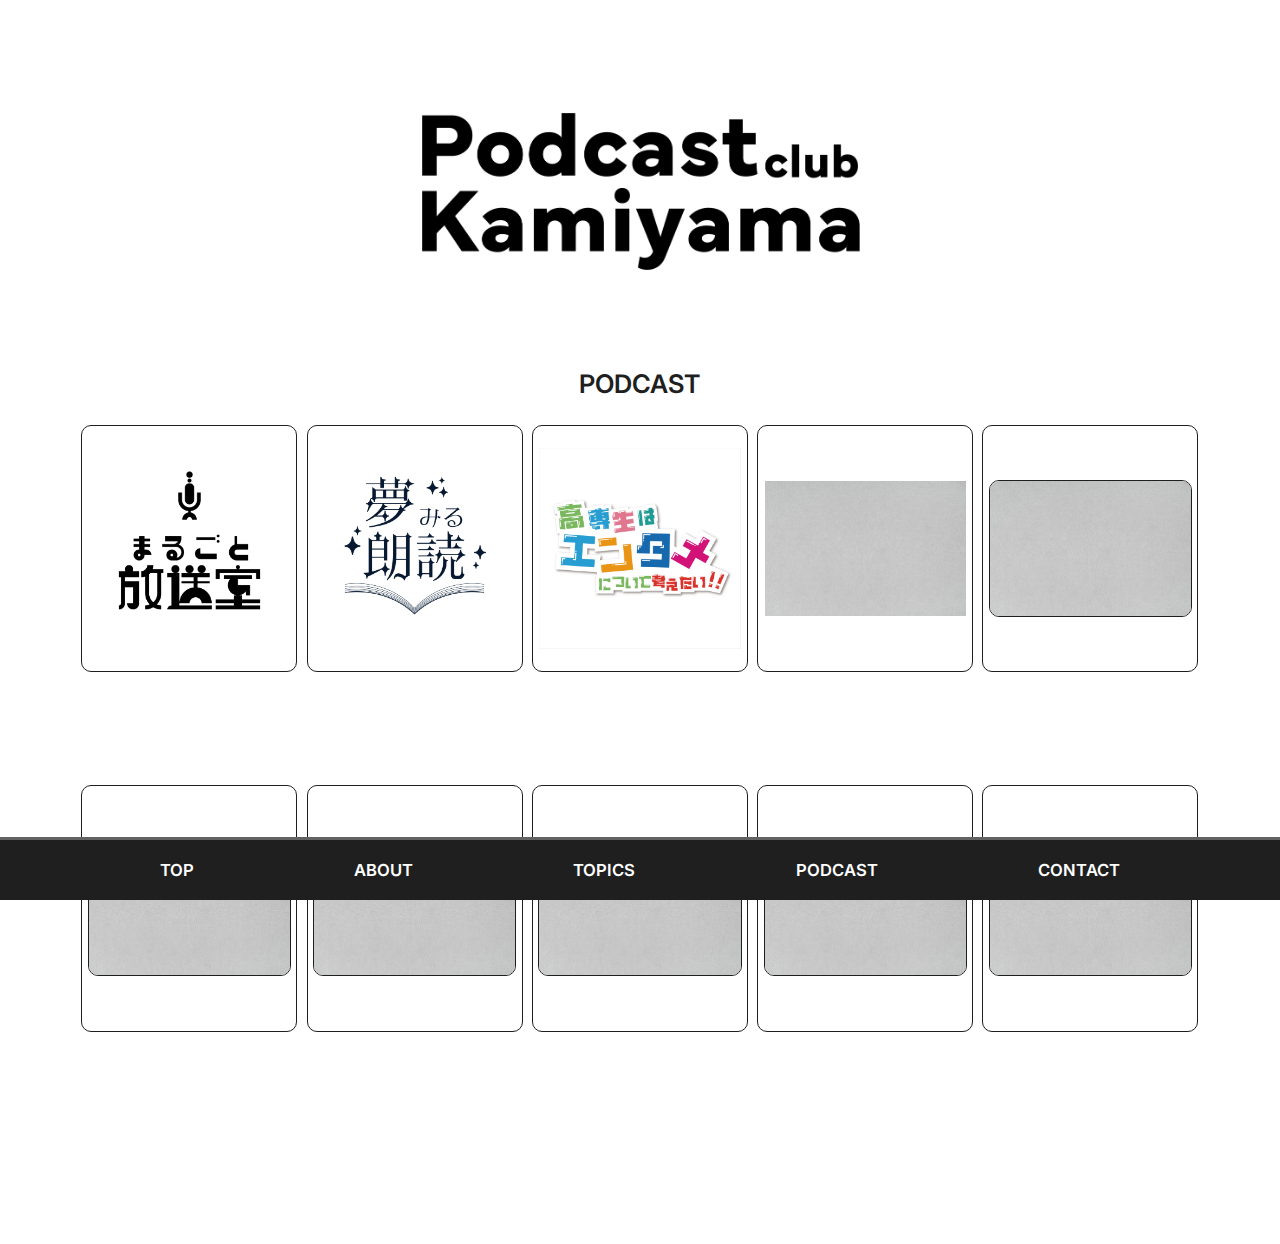
<file: index.html>
<!DOCTYPE html>
<html lang="ja">
<head prefix="og: http://ogp.me/ns# fb: http://ogp.me/ns/fb# article: http://ogp.me/ns/article#">
    <meta charset="utf-8">
    <title>Podcast club</title>
    <meta name="viewport" content="width=device-width,initial-scale=1.0">
    <meta name="description" content="ただの高校生が、ただの日常に、ただの飾らない声を届ける。">
    <!--TwitterなどのSNSでシェアされた時のタグ-->
    <meta property="og:site_name" content="Podcast club" />
    <meta property="og:type" content="website" />
    <meta property="og:title" content="Podcast club">
    <meta property="og:description" content="ただの高校生が、ただの日常に、ただの飾らない声を届ける。">
    <meta property="og:url" content="サイトURL">
    <meta property="og:image" content="画像のURL">
    <!--画像小バージョン(どちらかを書く)-->
    <meta name="twitter:card" content="summary">
    <!--画像大バージョン-->
    <meta name="twitter:card" content="summary_large_image">
    <!--以下省略-->
    <link rel="preconnect" href="https://fonts.googleapis.com">
    <link rel="preconnect" href="https://fonts.gstatic.com" crossorigin>
    <link href="https://fonts.googleapis.com/css2?family=Inter:wght@100..900&display=swap" rel="stylesheet">
</head>
<head>
    <meta charset="UTF-8">
    <meta name="viewport" content="width=device-width, initial-scale=1.0">
    <title>Podcast club</title>
    <link rel="stylesheet" href="css/stylesheet.css">
    <link rel="stylesheet" href="css/font.css">
    <link rel="stylesheet" href="css/navigation.css">
</head>
<body>
    <nav>
        <div class="nav-bar size6 black a-none">
            <a href="index.html" id="linkA" class="transition-link">TOP</a>
            <a href="about.html" id="linkB" class="transition-link">ABOUT</a>
            <a href="404.html" id="linkC" class="transition-link">TOPICS</a>
            <a href="podcast.html" id="linkD" class="transition-link">PODCAST</a>
            <a href="404.html" id="linkE" class="transition-link">CONTACT</a>
        </div>
    </nav>

    <div class="main">
        <div class="main-title">
            <img src="assets/podcast-title.png" class="margin"alt="">
            <p class="size4 black">PODCAST</p>
        </div>
        <div class="container">
            <div class="post cursor">
                <a href="podcast1.html" class="content transition-link"><img src="assets/index/marugoto-black.png" alt="" class=""></a>
            </div>
            <div class="post cursor">
                <a href="podcast2.html" class="content transition-link"><img src="assets/index/rodoku-black.png" alt="" class=""></a>
            </div>
            <div class="post cursor">
                <a href="podcast3.html" class="content transition-link"><img src="assets/podcast3/234234234.png" alt="" class=""></a>
            </div>
            <div class="post">
                <a href="index.html" class="content"><img src="assets/index/gray.jpeg" alt="" class=""></a>
            </div>
            <div class="post">
                <a href="index.html" class="content"><img src="assets/index/gray.jpeg" alt="" class="post"></a>
            </div>
            <div class="post">
                <a href="index.html" class="content"><img src="assets/index/gray.jpeg" alt="" class="post"></a>
            </div>
            <div class="post">
                <a href="index.html" class="content"><img src="assets/index/gray.jpeg" alt="" class="post"></a>
            </div>
            <div class="post">
                <a href="index.html" class="content"><img src="assets/index/gray.jpeg" alt="" class="post"></a>
            </div>
            <div class="post">
                <a href="index.html" class="content"><img src="assets/index/gray.jpeg" alt="" class="post"></a>
            </div>
            <div class="post">
                <a href="index.html" class="content"><img src="assets/index/gray.jpeg" alt="" class="post"></a>
            </div>
        </div>
    </div>

<script src="js/transition.js"></script>
</body>
</html>
</file>
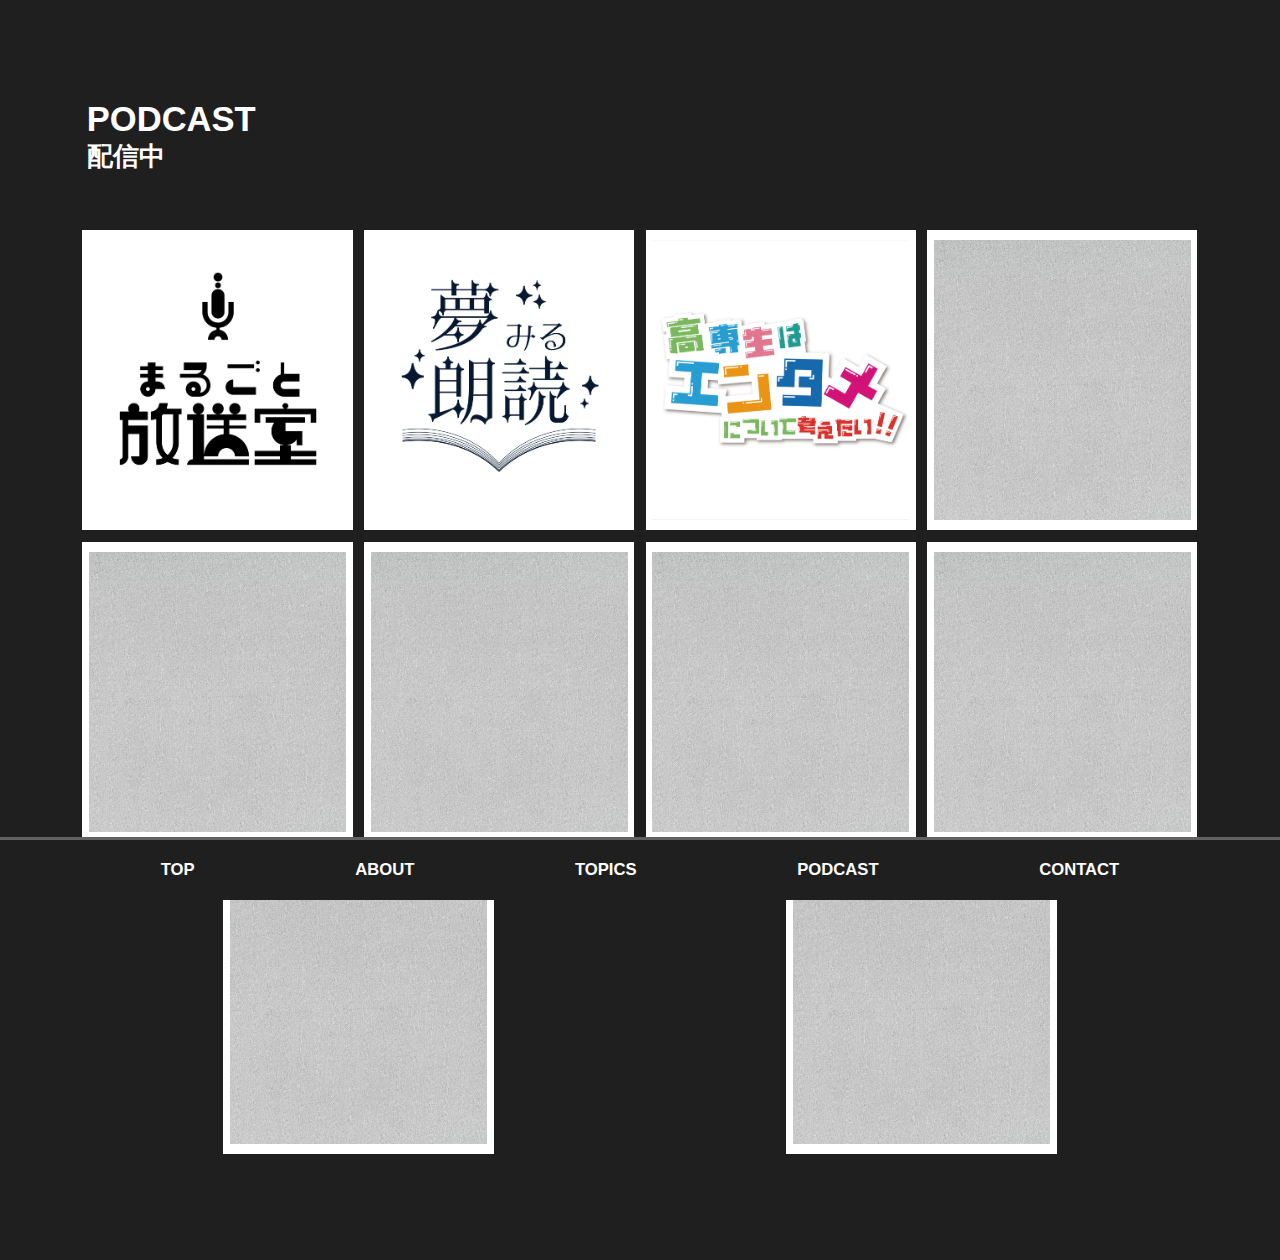
<file: podcast.html>
<!DOCTYPE html>
<html lang="ja">
<head prefix="og: http://ogp.me/ns# fb: http://ogp.me/ns/fb# article: http://ogp.me/ns/article#">
    <meta charset="utf-8">
    <title>Podcast club</title>
    <meta name="viewport" content="width=device-width,initial-scale=1.0">
    <meta name="description" content="ただの高校生が、ただの日常に、ただの飾らない声を届ける。">
    <!--TwitterなどのSNSでシェアされた時のタグ-->
    <meta property="og:site_name" content="Podcast club" />
    <meta property="og:type" content="website" />
    <meta property="og:title" content="Podcast club">
    <meta property="og:description" content="ただの高校生が、ただの日常に、ただの飾らない声を届ける。">
    <meta property="og:url" content="サイトURL">
    <meta property="og:image" content="画像のURL">
    <!--画像小バージョン(どちらかを書く)-->
    <meta name="twitter:card" content="summary">
    <!--画像大バージョン-->
    <meta name="twitter:card" content="summary_large_image">
    <!--以下省略-->
</head>
<head>
    <meta charset="UTF-8">
    <meta name="viewport" content="width=device-width, initial-scale=1.0">
    <title>Podcast club</title>
    <link rel="stylesheet" href="css/podcast.css">
    <link rel="stylesheet" href="css/font.css">
    <link rel="stylesheet" href="css/navigation.css">
</head>
<body>
    <nav>
        <div class="nav-bar size6 black a-none">
            <a href="index.html" id="linkA" class="transition-link">TOP</a>
            <a href="about.html" id="linkB" class="transition-link">ABOUT</a>
            <a href="404.html" id="linkC" class="transition-link">TOPICS</a>
            <a href="podcast.html" id="linkD" class="transition-link">PODCAST</a>
            <a href="404.html" id="linkE" class="transition-link">CONTACT</a>
        </div>
    </nav>

    <div class="main">
        <div class="main-title">
            <p class="size3 black padnone">PODCAST</p>
            <p class="size4 black padnone">配信中</p>
        </div>
        <div class="container">
            <div class="post">
                <a href="podcast1.html" class="content transition-link"><img src="assets/index/marugoto-black.png" alt="" class="post"></a>
            </div>
            <div class="post">
                <a href="podcast2.html" class="content transition-link"><img src="assets/index/rodoku-black.png" alt="" class="post"></a>
            </div>
            <div class="post">
                <a href="podcast3.html" class="content transition-link"><img src="assets/podcast3/234234234.png" alt="" class="post"></a>
            </div>
            <div class="post">
                <a href="index.html" class="content"><img src="assets/index/gray.jpeg" alt="" class="post"></a>
            </div>
            <div class="post">
                <a href="index.html" class="content"><img src="assets/index/gray.jpeg" alt="" class="post"></a>
            </div>
            <div class="post">
                <a href="index.html" class="content"><img src="assets/index/gray.jpeg" alt="" class="post"></a>
            </div>
            <div class="post">
                <a href="index.html" class="content"><img src="assets/index/gray.jpeg" alt="" class="post"></a>
            </div>
            <div class="post">
                <a href="index.html" class="content"><img src="assets/index/gray.jpeg" alt="" class="post"></a>
            </div>
            <div class="post">
                <a href="index.html" class="content"><img src="assets/index/gray.jpeg" alt="" class="post"></a>
            </div>
            <div class="post">
                <a href="index.html" class="content"><img src="assets/index/gray.jpeg" alt="" class="post"></a>
            </div>
        </div>
    </div>

<script src="js/transition.js"></script>
</body>
</html>
</file>
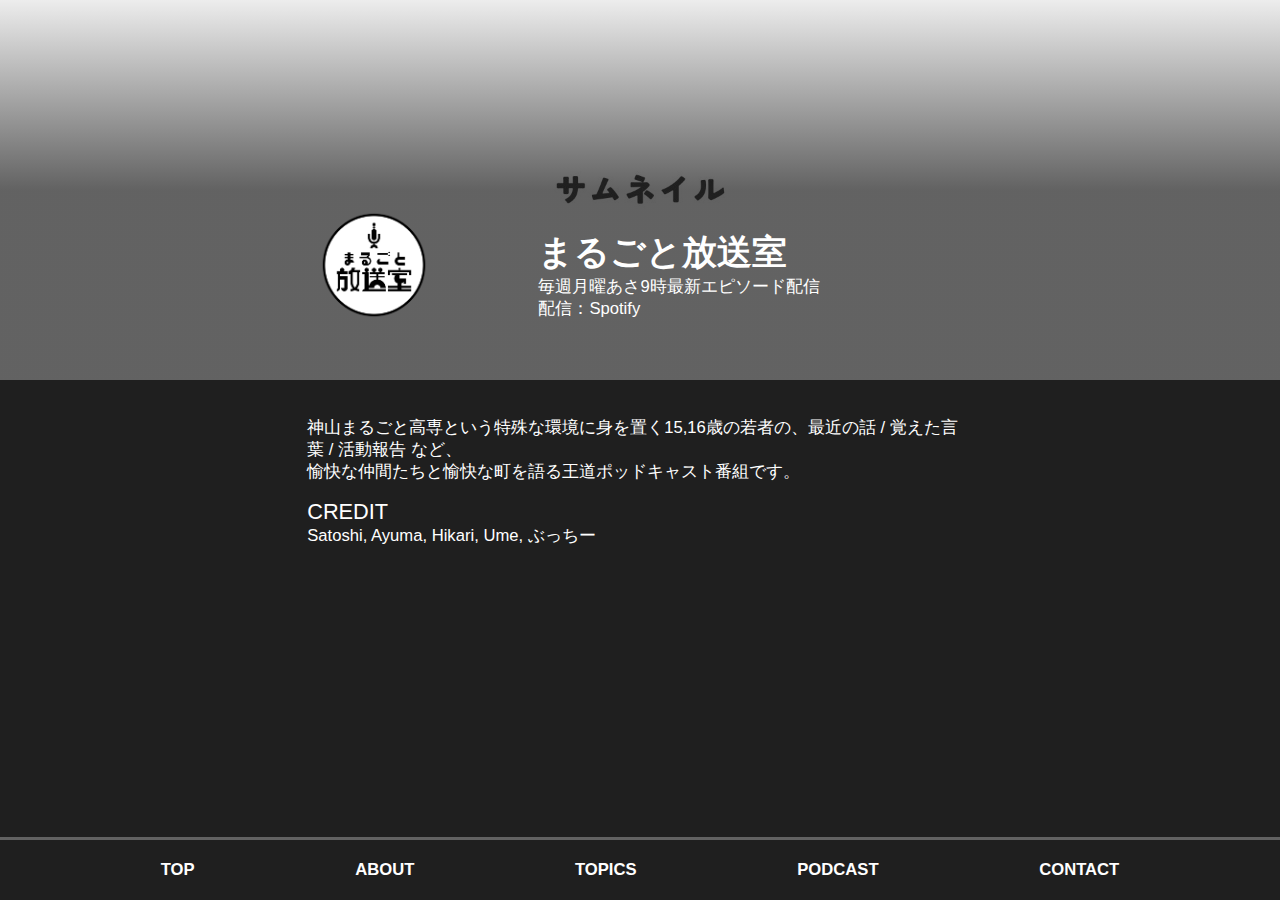
<file: podcast1.html>
<!DOCTYPE html>
<html lang="ja">
<head prefix="og: http://ogp.me/ns# fb: http://ogp.me/ns/fb# article: http://ogp.me/ns/article#">
    <meta charset="utf-8">
    <title>Podcast club</title>
    <meta name="viewport" content="width=device-width,initial-scale=1.0">
    <meta name="description" content="ただの高校生が、ただの日常に、ただの飾らない声を届ける。">
    <!--TwitterなどのSNSでシェアされた時のタグ-->
    <meta property="og:site_name" content="Podcast club" />
    <meta property="og:type" content="website" />
    <meta property="og:title" content="Podcast club">
    <meta property="og:description" content="ただの高校生が、ただの日常に、ただの飾らない声を届ける。">
    <meta property="og:url" content="サイトURL">
    <meta property="og:image" content="画像のURL">
    <!--画像小バージョン(どちらかを書く)-->
    <meta name="twitter:card" content="summary">
    <!--画像大バージョン-->
    <meta name="twitter:card" content="summary_large_image">
    <!--以下省略-->
</head>
<head>
    <meta charset="UTF-8">
    <meta name="viewport" content="width=device-width, initial-scale=1.0">
    <title>Podcast club</title>
    <link rel="stylesheet" href="css/podcast1.css">
    <link rel="stylesheet" href="css/font.css">
    <link rel="stylesheet" href="css/navigation.css">
</head>
<body>
    <nav>
        <div class="nav-bar size6 black a-none">
            <a href="index.html" id="linkA" class="transition-link">TOP</a>
            <a href="about.html" id="linkB" class="transition-link">ABOUT</a>
            <a href="404.html" id="linkC" class="transition-link">TOPICS</a>
            <a href="podcast.html" id="linkD" class="transition-link">PODCAST</a>
            <a href="404.html" id="linkE" class="transition-link">CONTACT</a>
        </div>
    </nav>

    <div class="header">
        <img src="assets/podcast1/sumnaile.jpg" alt="" class="header-img">
        <div class="gray-cover"></div>
        <div class="header-title">
            <img src="assets/podcast1/marugoto-logo.png" alt="">
            <div class="header-sub">
                <p class="size3 black padnone">まるごと放送室</p>
                <p class="size6 bold padnone">毎週月曜あさ9時最新エピソード配信<br>配信：Spotify</p>
            </div>
        </div>
    </div>
    <div class="content">
        <div class="description">
            <p class="size6 regular">神山まるごと高専という特殊な環境に身を置く15,16歳の若者の、最近の話 / 覚えた言葉 / 活動報告 など、<br>愉快な仲間たちと愉快な町を語る王道ポッドキャスト番組です。</p>
            <p class="size5 bold padnone">CREDIT</p>
            <p class="size6 light padnone">Satoshi, Ayuma, Hikari, Ume, ぶっちー</p>
        </div>
    </div>

    <div class="main">

    </div>

<script src="js/transition.js"></script>
</body>
</html>
</file>
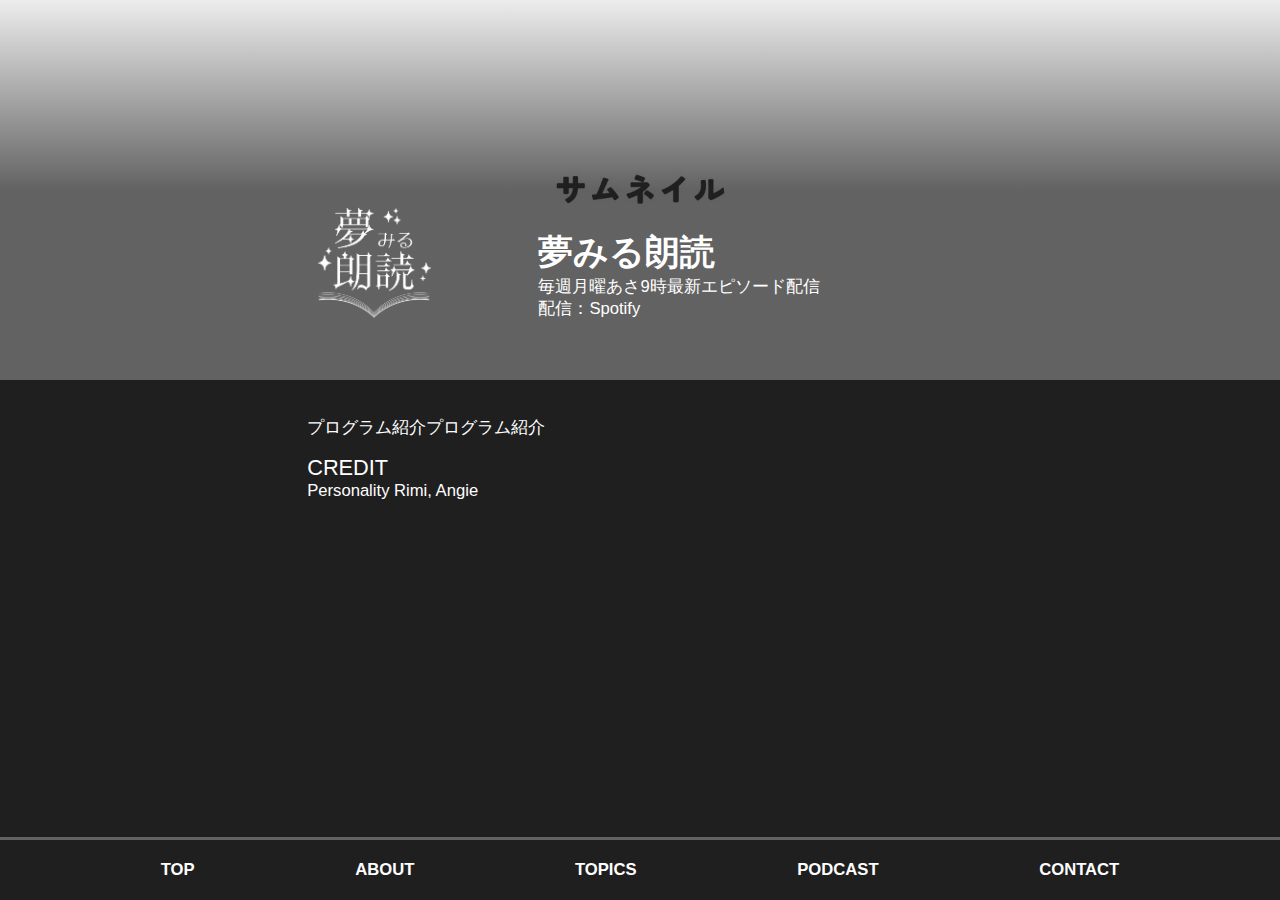
<file: podcast2.html>
<!DOCTYPE html>
<html lang="ja">
<head prefix="og: http://ogp.me/ns# fb: http://ogp.me/ns/fb# article: http://ogp.me/ns/article#">
    <meta charset="utf-8">
    <title>Podcast club</title>
    <meta name="viewport" content="width=device-width,initial-scale=1.0">
    <meta name="description" content="ただの高校生が、ただの日常に、ただの飾らない声を届ける。">
    <!--TwitterなどのSNSでシェアされた時のタグ-->
    <meta property="og:site_name" content="Podcast club" />
    <meta property="og:type" content="website" />
    <meta property="og:title" content="Podcast club">
    <meta property="og:description" content="ただの高校生が、ただの日常に、ただの飾らない声を届ける。">
    <meta property="og:url" content="サイトURL">
    <meta property="og:image" content="画像のURL">
    <!--画像小バージョン(どちらかを書く)-->
    <meta name="twitter:card" content="summary">
    <!--画像大バージョン-->
    <meta name="twitter:card" content="summary_large_image">
    <!--以下省略-->
</head>
<head>
    <meta charset="UTF-8">
    <meta name="viewport" content="width=device-width, initial-scale=1.0">
    <title>Podcast club</title>
    <link rel="stylesheet" href="css/podcast1.css">
    <link rel="stylesheet" href="css/font.css">
    <link rel="stylesheet" href="css/navigation.css">
</head>
<body>
    <nav>
        <div class="nav-bar size6 black a-none">
            <a href="index.html" id="linkA" class="transition-link">TOP</a>
            <a href="about.html" id="linkB" class="transition-link">ABOUT</a>
            <a href="404.html" id="linkC" class="transition-link">TOPICS</a>
            <a href="podcast.html" id="linkD" class="transition-link">PODCAST</a>
            <a href="404.html" id="linkE" class="transition-link">CONTACT</a>
        </div>
    </nav>

    <div class="header">
        <img src="assets/podcast2/sumnaile.jpg" alt="" class="header-img">
        <div class="gray-cover"></div>
        <div class="header-title">
            <img src="assets/podcast2/rodoku-logo.png" alt="">
            <div class="header-sub">
                <p class="size3 black padnone">夢みる朗読</p>
                <p class="size6 bold padnone">毎週月曜あさ9時最新エピソード配信<br>配信：Spotify</p>
            </div>
        </div>
    </div>
    <div class="content">
        <div class="description">
            <p class="size6 regular">プログラム紹介プログラム紹介</p>
            <p class="size5 bold padnone">CREDIT</p>
            <p class="size6 light padnone">Personality Rimi, Angie</p>
        </div>
    </div>

    <div class="main">

    </div>

<script src="js/transition.js"></script>
</body>
</html>
</file>
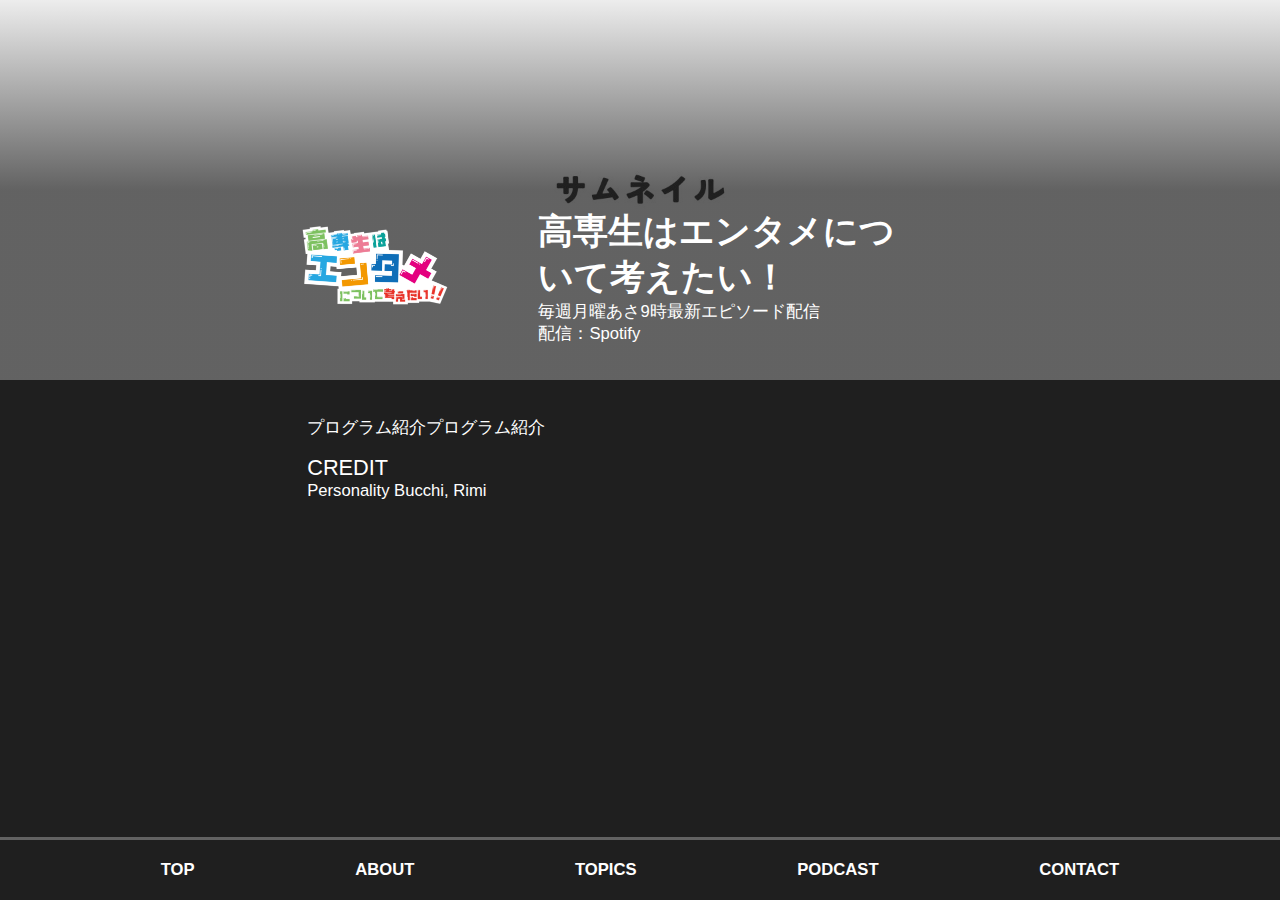
<file: podcast3.html>
<!DOCTYPE html>
<html lang="ja">
<head prefix="og: http://ogp.me/ns# fb: http://ogp.me/ns/fb# article: http://ogp.me/ns/article#">
    <meta charset="utf-8">
    <title>Podcast club</title>
    <meta name="viewport" content="width=device-width,initial-scale=1.0">
    <meta name="description" content="ただの高校生が、ただの日常に、ただの飾らない声を届ける。">
    <!--TwitterなどのSNSでシェアされた時のタグ-->
    <meta property="og:site_name" content="Podcast club" />
    <meta property="og:type" content="website" />
    <meta property="og:title" content="Podcast club">
    <meta property="og:description" content="ただの高校生が、ただの日常に、ただの飾らない声を届ける。">
    <meta property="og:url" content="サイトURL">
    <meta property="og:image" content="画像のURL">
    <!--画像小バージョン(どちらかを書く)-->
    <meta name="twitter:card" content="summary">
    <!--画像大バージョン-->
    <meta name="twitter:card" content="summary_large_image">
    <!--以下省略-->
</head>
<head>
    <meta charset="UTF-8">
    <meta name="viewport" content="width=device-width, initial-scale=1.0">
    <title>Podcast club</title>
    <link rel="stylesheet" href="css/podcast1.css">
    <link rel="stylesheet" href="css/font.css">
    <link rel="stylesheet" href="css/navigation.css">
</head>
<body>
    <nav>
        <div class="nav-bar size6 black a-none">
            <a href="index.html" id="linkA" class="transition-link">TOP</a>
            <a href="about.html" id="linkB" class="transition-link">ABOUT</a>
            <a href="404.html" id="linkC" class="transition-link">TOPICS</a>
            <a href="podcast.html" id="linkD" class="transition-link">PODCAST</a>
            <a href="404.html" id="linkE" class="transition-link">CONTACT</a>
        </div>
    </nav>

    <div class="header">
        <img src="assets/podcast2/sumnaile.jpg" alt="" class="header-img">
        <div class="gray-cover"></div>
        <div class="header-title">
            <img src="assets/podcast3/entame.png" alt="">
            <div class="header-sub">
                <p class="size3 black padnone">高専生はエンタメについて考えたい！</p>
                <p class="size6 bold padnone">毎週月曜あさ9時最新エピソード配信<br>配信：Spotify</p>
            </div>
        </div>
    </div>
    <div class="content">
        <div class="description">
            <p class="size6 regular">プログラム紹介プログラム紹介</p>
            <p class="size5 bold padnone">CREDIT</p>
            <p class="size6 light padnone">Personality Bucchi, Rimi</p>
        </div>
    </div>

    <div class="main">

    </div>

<script src="js/transition.js"></script>
</body>
</html>
</file>
<file: css/stylesheet.css>
body {
    transition: opacity 0.5s ease;
    background-color: white;

}

body.fade-out {
    opacity: 0;
}

.main {
    justify-content: center;
    width: 88%;
    margin: auto;
    margin-top: 100px;
    padding-bottom: 100px;

    color: #1F1F1F;
}

.container {
    display: flex;
    justify-content: flex-start;
    flex-wrap: wrap;
    width: 100%;
    padding: auto;
}

.post {
    flex: 0 0 19%; /* 各ポストが全体の25%の幅を持つ */
    height: 245px;

    margin: auto;
    display: flex;
    justify-content: center;
    align-items: center;
    background-color:white;
    margin-bottom: 10%;
    border-radius: 10px; 
    border: 1px solid #1F1F1F;


    transition: transform 0.2s ease-in-out; /* トランジションの設定 */
}


.cursor:hover {
    opacity: 0.5;
    transform: scale(0.90);
    transition: transform 0.2s ease-in-out; /* トランジションの設定 */
}

.content img{
    margin: auto;
    display: flex;
    justify-content: center;
    align-items: center;
    background-color:white;

    margin: auto;
    width: 94%;
    height: auto;
    object-fit: cover;

    transition: opacity 0.5s ease;
    z-index: 0;
}

.content:hover img {
    opacity: 0.5;
}

.main-title {
    width: 40%;
    align-items: center;
    justify-content: center;
    
    margin: auto;
}

.main-title img {
    width: 100%;
    justify-content: center;
}

.main-title p {
    width: 100%;
    text-align: center;
}
</file>
<file: css/font.css>
.html, body  {
    font-family: "Inter", sans-serif;
    font-style: normal;
}

.padnone {
    padding: 0;
    margin: 0;
}

.big-margin {
    margin-bottom: 8vw;
}

.margin {
    margin-bottom: 5vw;
}

.small-margin {
    margin-bottom: 0.7vw;
}

.weight1000 {
    font-weight: 1000;
}

.black {
    font-weight: 600;
}

.bold {
    font-weight: 450;
}

.regular {
    font-weight: 300;
}

.light {
    font-weight: 100;
}

.size1 {
    font-size: 5vw;
}

.size2 {
    font-size: 4vw;
}

.size3 {
    font-size: 2.7vw;
}

.size4 {
    font-size: 2vw;
}

.size5 {
    font-size: 1.7vw;
}

.size6 {
    font-size: 1.3vw;
}


.a-none a{
    text-decoration: none;
}
</file>
<file: css/navigation.css>
body, html {
    margin: 0;
    padding: 0;
    width: 100%;
    height: 100%;
    font-family: "Inter", sans-serif;
}

.nav-bar {
    position: fixed;
    
    display: flex;
    justify-content: space-evenly;

    width: 100%;
    background-color: #1F1F1F;
    bottom: 0;

    padding: 1.2em 0;

    border-top: 3px solid;
    border-color: #626262;
    z-index: 10;
}

.nav-bar a{
    float: flex;
    color: white;
    opacity: 1;
    transition: opacity 0.3s ease;
}

#linkA:hover {
    opacity: 0.5;
}

#linkB:hover {
    opacity: 0.5;
}

#linkC:hover {
    opacity: 0.5;
}

#linkD:hover {
    opacity: 0.5;
}

#linkE:hover {
    opacity: 0.5;
}
</file>
<file: css/podcast.css>
body {
    transition: opacity 0.5s ease;
    background-color: #1F1F1F;
}

body.fade-out {
    opacity: 0;
}

.main {
    justify-content: center;
    width: 88%;
    margin: auto;
    margin-top: 100px;
    padding-bottom: 100px;

    color: white;
}

.container {
    display: flex;
    justify-content: flex-start;
    flex-wrap: wrap;
    width: 100%;
    padding: auto;
}

.post {
    flex: 0 0 24%; /* 各ポストが全体の25%の幅を持つ */
    height: 300px; /* 高さは任意に設定可能 */
    display: flex;
    justify-content: center;
    align-items: center;
    box-sizing: border-box;
    margin: 6px auto;
    background-color:white;
}

.content img{
    text-align: center;
    justify-content: center;
    margin: auto;
    width: 95%;
    padding: 10px 0; 
    object-fit: cover;

    transition: opacity 0.5s ease;
    z-index: 0;
}

.content:hover img {
    opacity: 0.5; 
}

.main-title {
    margin-bottom: 50px;
    margin-left: 10px;
}
</file>
<file: css/podcast1.css>
body {
    transition: opacity 0.5s ease;
    background-color: #1F1F1F;

}

body.fade-out {
    opacity: 0;
}

.header {
    width: 100%;
    height: 380px;
    background-color: #1F1F1F;
    position: relative;
}

.header-img{
    width: 100%;
    height: 100%;
    object-fit: cover;

    text-align: center;
    justify-content: center;
    margin: auto;
    display: block; 
}

.gray-cover {
    position: absolute;
    top: 0; /* コンテナの上端に配置 */
    left: 0; /* コンテナの左端に配置 */

    background: linear-gradient(to bottom, rgba(0, 0, 0, 0.1) 0%, #1F1F1F 50%); /* 上部が透明、下部がグレーのグラデーション */

    width: 100%;
    height: 100%;
    object-fit: cover;

    text-align: center;
    justify-content: center;
    margin: auto;

    opacity: 0.7;

    z-index: 1;
}

.header-title {
    position: absolute;
    display: flex;
    align-items: center;
    width: 50%;
    margin: auto;
    margin-left: 23%;

    z-index: 2;

    bottom: 4%;
    color: white;
}

.header-title img {
    width: 25%;
    padding-right: 10%;
    padding-bottom:20px;
}

.header-sub {
    padding: 20px;
}

.content {
    
    width:80%;
    margin: auto;
}

.description {
    color: white;
    width: 65%;
    margin: auto;
    padding: 20px;
}
</file>
